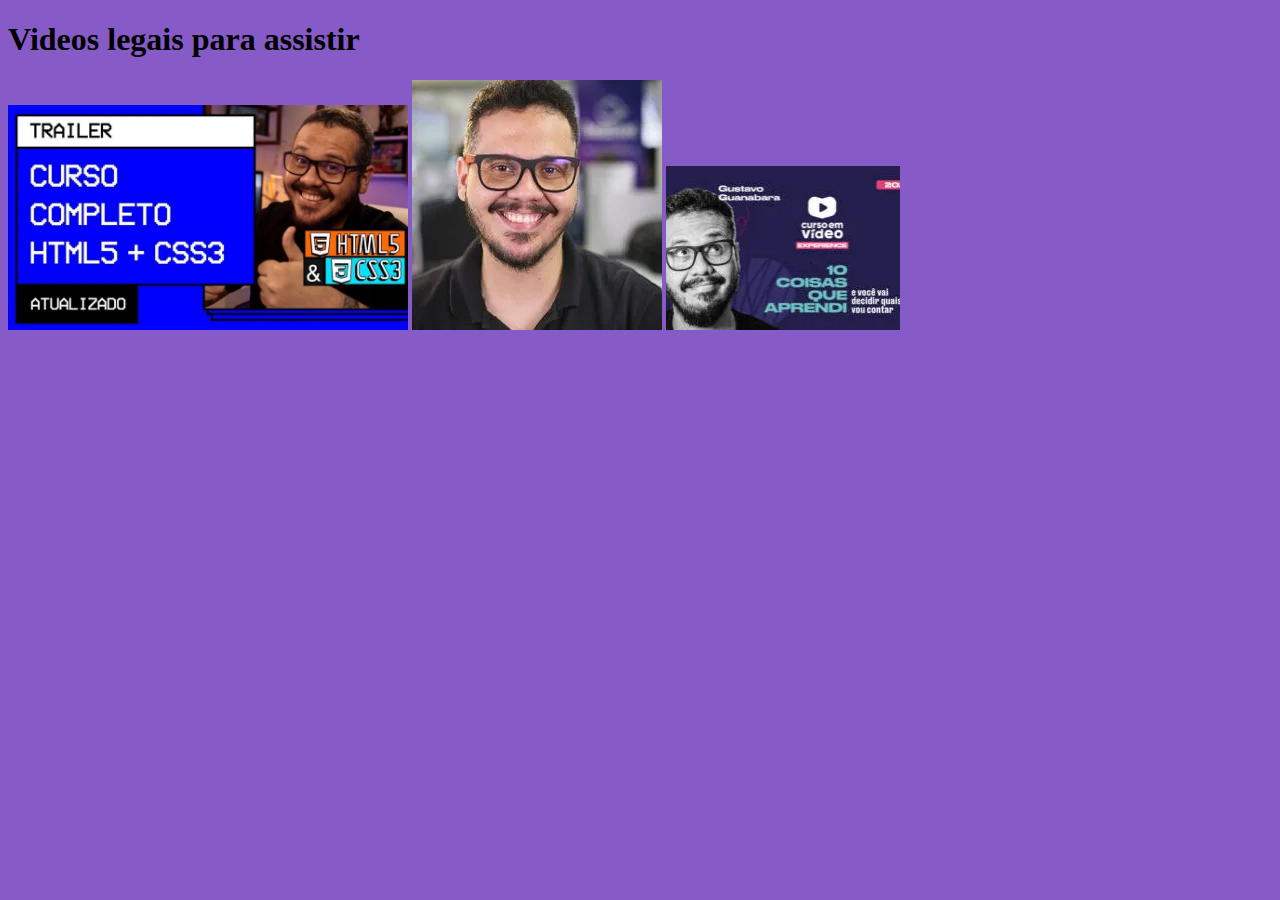
<file: index.html>
<!DOCTYPE html>
<html lang="pt-br">
<head>
    <meta charset="UTF-8">
    <meta name="viewport" content="width=device-width, initial-scale=1.0">
    <title>Videos</title>
    <link rel="stylesheet" href="style.css">
</head>
<body>
    <h1>Videos legais para assistir</h1>
    <a><a href="pag2.html" target="_blank " rel="external"><img src="gustavo guanabara.webp" width="400" alt=""></a></a>
    <a><a href="pag03.html" target="_blank" rel="external"><img src="guanabara2.webp"  alt=""></a></a>
    <a><a href="pag04.html" target="blank" rel="external"><img src="imagens/cevxp-destaque-1-300x164-landscape-145707e5d238addac67873bc36fdcbd7-.webp" alt=""></a></a>
    <style>
        body
        {
            background-color: rgb(134, 91, 199);
        }
    </style>
    

</body>
</html>
</file>
<file: style.css>
button
{
    background-color: rgba(149, 144, 45, 0.875);
}
</file>
